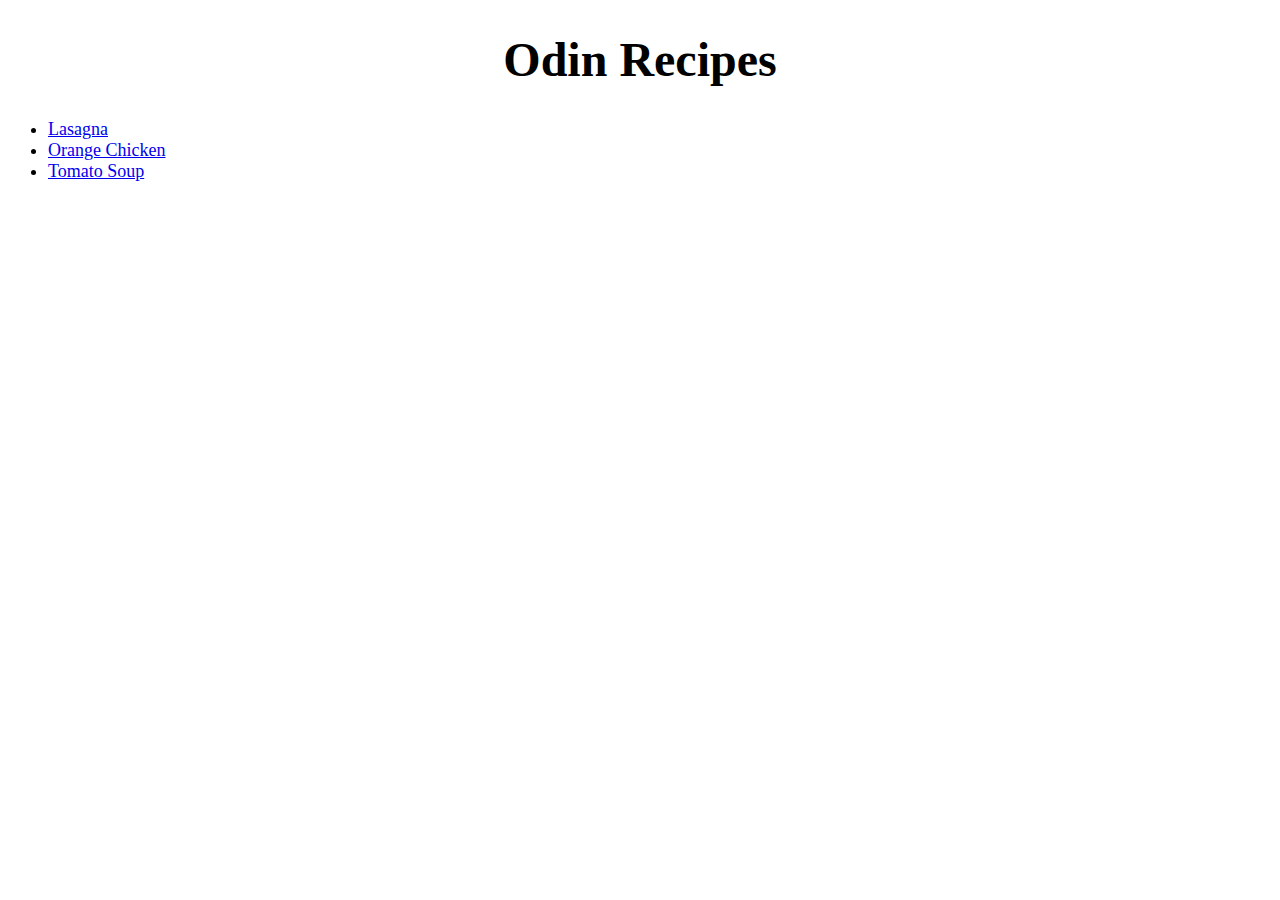
<file: index.html>
<!DOCTYPE html>
<html lang="en">
<head>
    <meta charset="UTF-8">
    <meta http-equiv="X-UA-Compatible" content="IE=edge">
    <meta name="viewport" content="width=device-width, initial-scale=1.0">
    <title>Document</title>
    <link rel="stylesheet" href="style.css">
</head>
<body>
    <h1>Odin Recipes</h1>
    <ul>
        <li><a href="recipes/lasagna.html">Lasagna</a></li>
        <li><a href="recipes/orangechicken.html">Orange Chicken</a></li>
        <li><a href="recipes/tomatosoup.html">Tomato Soup</a></li>
    </ul>
</body>
</html>
</file>
<file: style.css>
h1 {
    text-align: center;
    font-size: 300%;
}

body {
    background-image: url('https://codetheweb.blog/assets/img/posts/css-advanced-background-images/mountains.jpg');
    background-size: 2000px;
    background-attachment: fixed;
}

ul {
    font-size: large;
}
</file>
